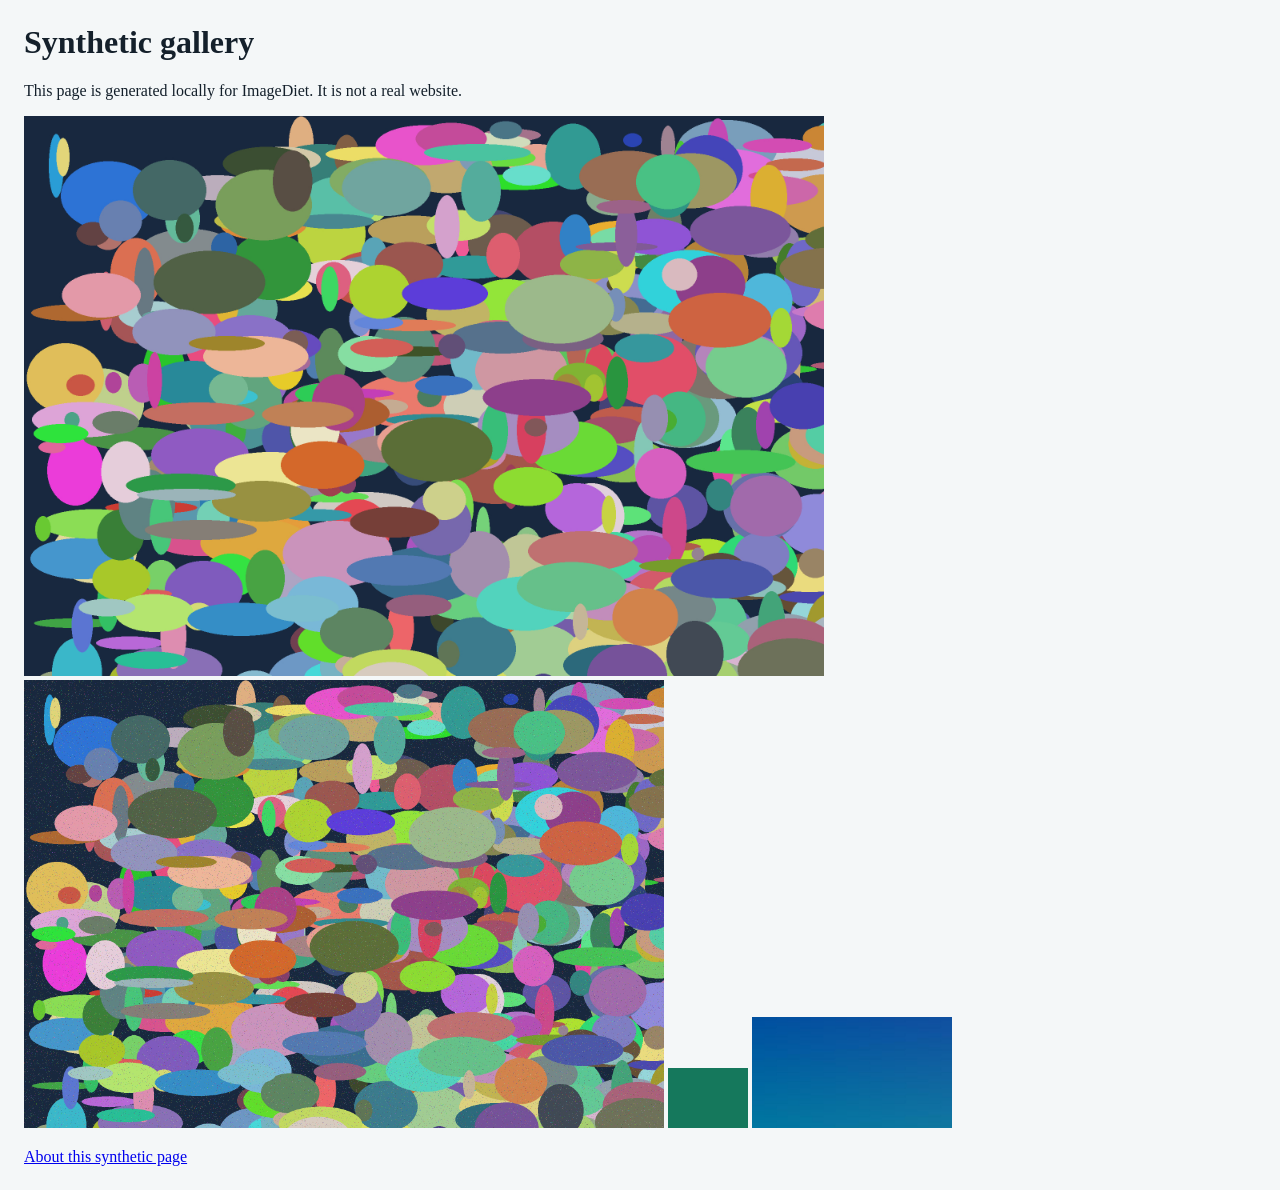
<file: samples/testsite/index.html>
<!DOCTYPE html>
<html lang="en">
<head>
  <meta charset="utf-8">
  <title>ImageDiet synthetic site</title>
  <link rel="stylesheet" href="site.css">
</head>
<body>
  <h1>Synthetic gallery</h1>
  <p>This page is generated locally for ImageDiet. It is not a real website.</p>
  <img class="hero" src="images/big.jpg" alt="Oversized JPEG" width="800" height="560">
  <img src="images/big.png" alt="Oversized PNG" width="640" height="448">
  <img src="images/small.jpg" alt="Already small" width="80" height="60">
  <img class="thumb" src="images/wide.jpg" alt="High resolution, displayed small">
  <p><a href="about.html">About this synthetic page</a></p>
</body>
</html>
</file>
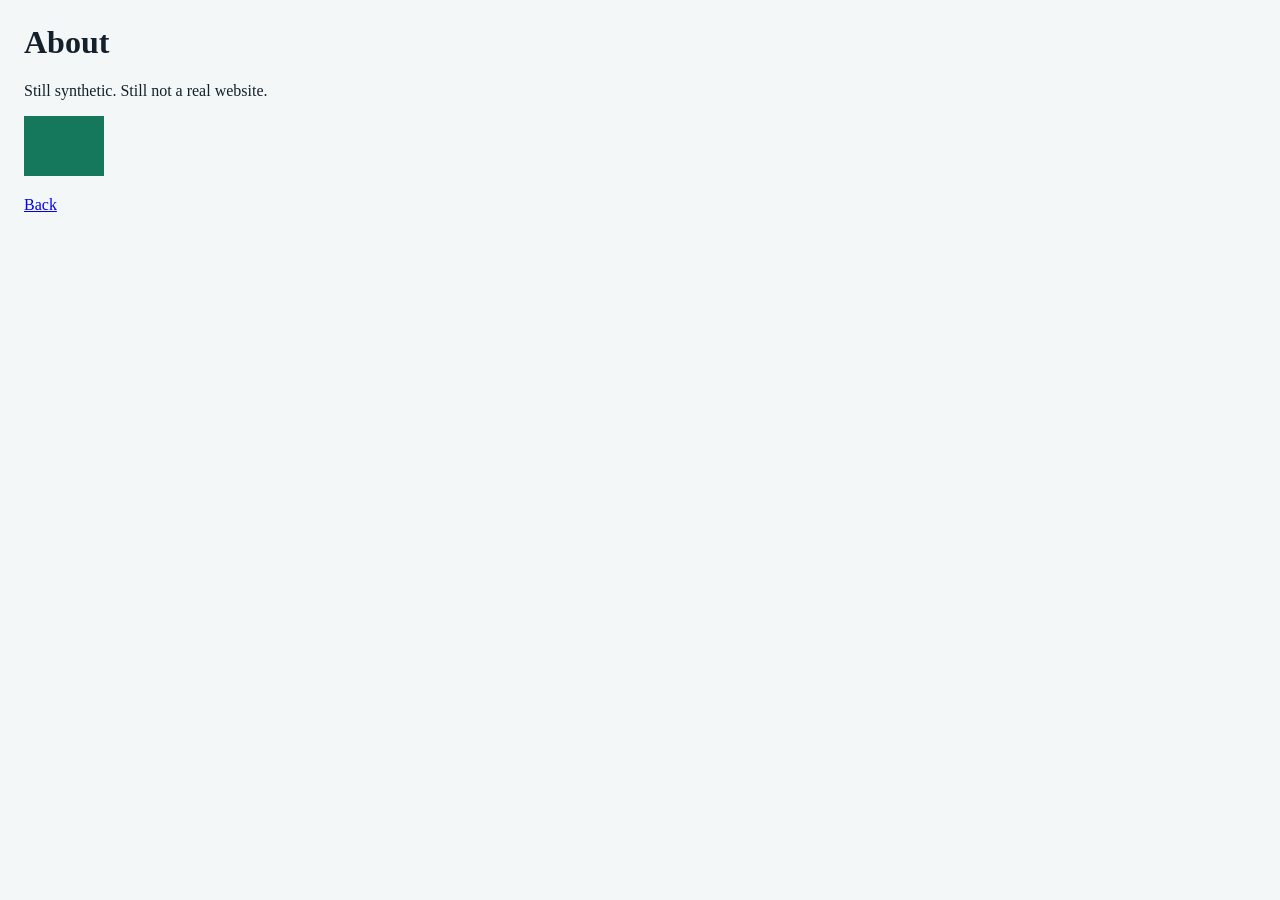
<file: samples/testsite/about.html>
<!DOCTYPE html>
<html lang="en">
<head>
  <meta charset="utf-8">
  <title>About the synthetic site</title>
  <link rel="stylesheet" href="site.css">
</head>
<body>
  <h1>About</h1>
  <p>Still synthetic. Still not a real website.</p>
  <img src="images/small.jpg" alt="Small again" width="80" height="60">
  <p><a href="index.html">Back</a></p>
</body>
</html>
</file>
<file: samples/testsite/site.css>
body { font-family: Georgia, serif; margin: 24px; background: #f4f7f8; color: #14202b; }
img { border: 0; }
.hero { width: 100%; max-width: 800px; height: auto; }
.thumb { width: 200px; height: auto; }
</file>
